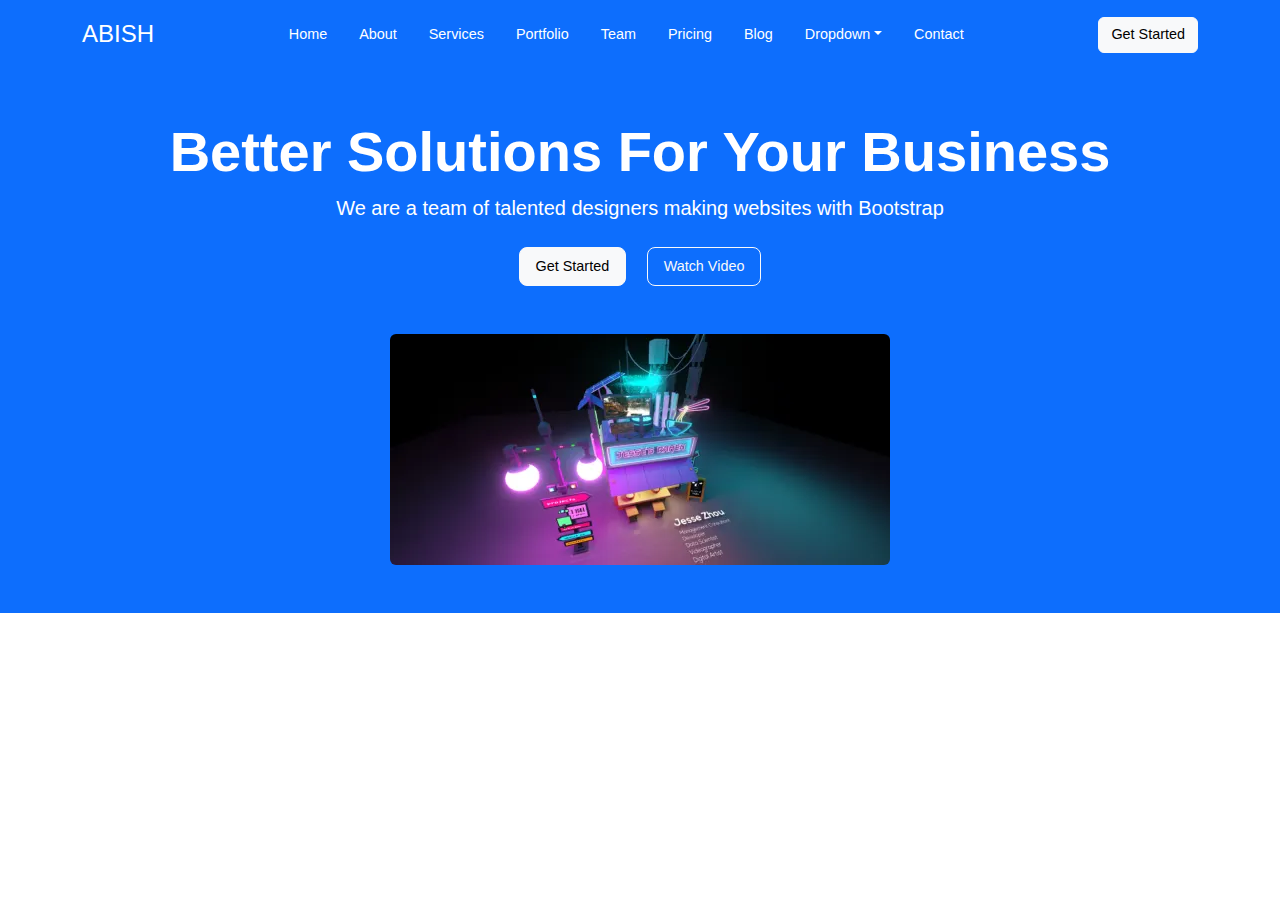
<file: index.html>
<!DOCTYPE html>
<html lang="en">
<head>
  <meta charset="UTF-8">
  <meta name="viewport" content="width=device-width, initial-scale=1.0">
  <title>Abish - Better Solutions</title>
  <link href="https://cdnjs.cloudflare.com/ajax/libs/bootstrap/5.3.0/css/bootstrap.min.css" rel="stylesheet">
  <link rel="stylesheet" href="styles.css">
</head>
<body>
  <header class="bg-primary text-white py-3">
    <div class="container d-flex justify-content-between align-items-center">
      <h1 class="m-0">ABISH</h1>
      <nav>
        <ul class="nav">
          <li class="nav-item"><a href="#" class="nav-link text-white">Home</a></li>
          <li class="nav-item"><a href="#" class="nav-link text-white">About</a></li>
          <li class="nav-item"><a href="#" class="nav-link text-white">Services</a></li>
          <li class="nav-item"><a href="#" class="nav-link text-white">Portfolio</a></li>
          <li class="nav-item"><a href="#" class="nav-link text-white">Team</a></li>
          <li class="nav-item"><a href="#" class="nav-link text-white">Pricing</a></li>
          <li class="nav-item"><a href="#" class="nav-link text-white">Blog</a></li>
          <li class="nav-item dropdown">
            <a href="#" class="nav-link dropdown-toggle text-white" data-bs-toggle="dropdown">Dropdown</a>
            <ul class="dropdown-menu">
              <li><a href="#" class="dropdown-item">Option 1</a></li>
              <li><a href="#" class="dropdown-item">Option 2</a></li>
            </ul>
          </li>
          <li class="nav-item"><a href="#" class="nav-link text-white">Contact</a></li>
        </ul>
      </nav>
      <a href="#" class="btn btn-light">Get Started</a>
    </div>
  </header>

  <section class="hero bg-primary text-white text-center py-5">
    <div class="container">
      <h2 class="display-4 fw-bold">Better Solutions For Your Business</h2>
      <p class="lead">We are a team of talented designers making websites with Bootstrap</p>
      <div class="mt-4">
        <a href="#" class="btn btn-light btn-lg me-3">Get Started</a>
        <a href="#" class="btn btn-outline-light btn-lg">Watch Video</a>
      </div>
      <!-- Adding an AI/PC-related image -->
      <div class="mt-5">
        <img src="pf.webp" alt="AI and PC Solutions" class="img-fluid rounded">
      </div>
    </div>
  </section>
</body>
<script src="https://cdnjs.cloudflare.com/ajax/libs/bootstrap/5.3.0/js/bootstrap.bundle.min.js"></script>
</html>
</file>
<file: styles.css>
body {
    font-family: Arial, sans-serif;
    margin: 0;
    padding: 0;
  }
  
  .hero {
    background: url('https://via.placeholder.com/1600x690') no-repeat center center/cover;
    min-height: 60vh;
    display: flex;
    flex-direction: column;
    justify-content: center;
    align-items: center;
  }
  
  header h1 {
    font-size: 1.5rem;
  }
  
  .nav-link {
    font-size: 0.9rem;
  }
  
  .btn {
    font-size: 0.9rem;
  }
</file>
